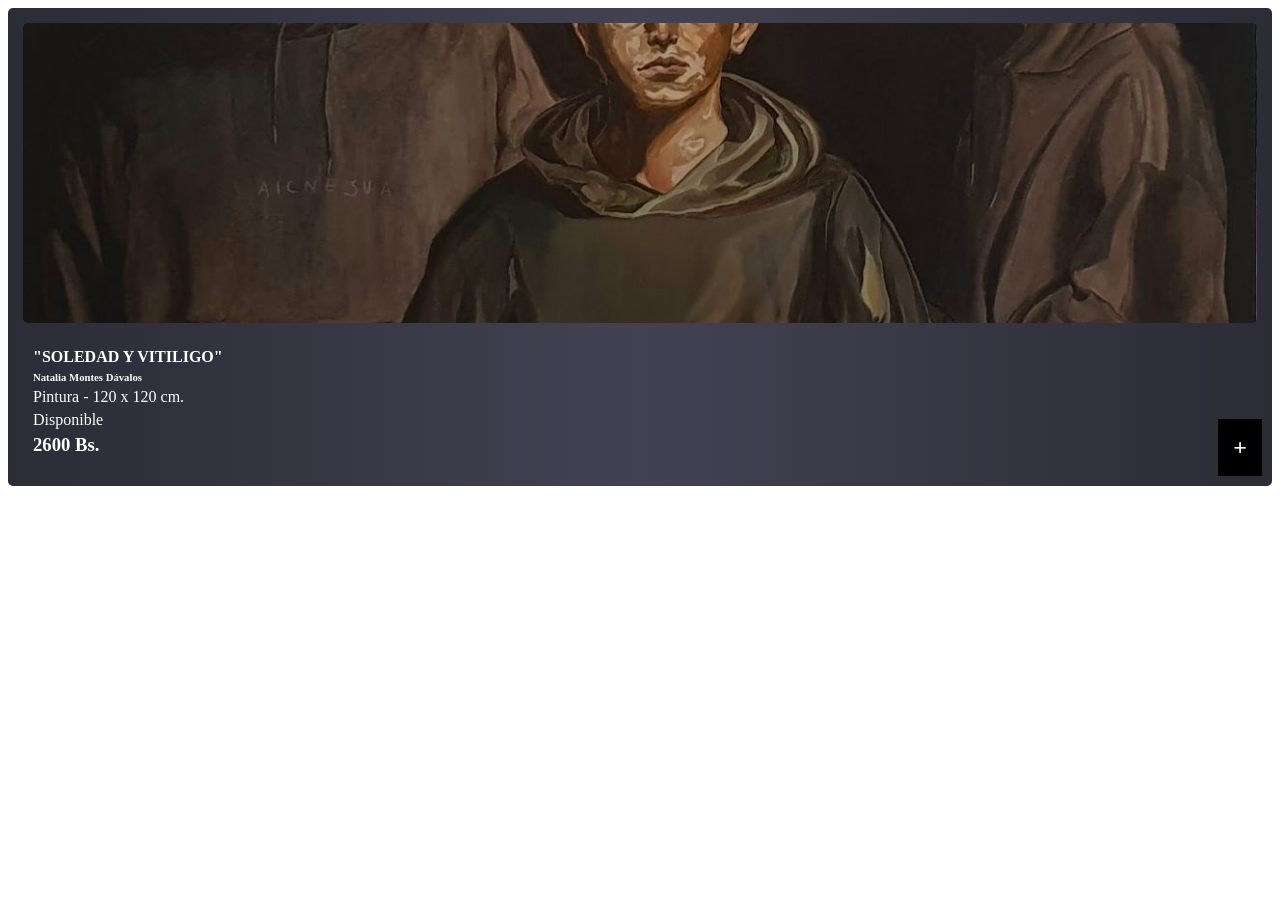
<file: crad.html>
<!DOCTYPE html>
<html lang="en">
<head>
    <meta charset="UTF-8">
    <meta name="viewport" content="width=device-width, initial-scale=1.0">
    <title>Document</title>
</head>
<body>
    <style>
        .imagen-cuadro {
    position: relative;
    background: linear-gradient(to right, #2b2c36 0%, #424252 50%, #2b2c36 100%);
    padding: 15px;
    border-radius: 5px;
    overflow: hidden;
    transition: border 0.3s ease-in-out;
}

.imagen-cuadro:hover {
    border: 2px solid white;
}

.imagen-container {
    position: relative;
    overflow: hidden;
    width: 100%;
    height: 300px; /* Cambia según tus necesidades */
    border-radius: 5px;
}

.imagen-container img {
    width: 100%;
    height: 100%;
    object-fit: cover;
    display: block;
    transition: transform 0.3s ease-in-out;
}

.imagen-container:hover img {
    transform: scale(1.1);
}

.overlay {
    position: absolute;
    top: 0;
    left: 0;
    width: 100%;
    height: 100%;
    background: rgba(0, 0, 0, 0.6);
    display: flex;
    align-items: center;
    justify-content: center;
    opacity: 0;
    transition: opacity 0.3s ease-in-out;
}

.overlay p {
    color: white;
    font-size: 18px;
    font-weight: bold;
}

.imagen-cuadro:hover .overlay {
    opacity: 1;
}

.texto-cuadro {
    margin-top: 10px;
    padding: 10px;
}

.texto-cuadro h4,
.texto-cuadro h6,
.texto-cuadro p,
.texto-cuadro h3 {
    color: white;
    margin: 5px 0;
}

.signo-plus {
    position: absolute;
    background-color: black;
    padding: 15px;
    bottom: 10px;
    right: 10px;
    font-size: 24px;
    font-weight: bold;
    color: white;
    cursor: pointer;
    transition: background 0.3s ease-in-out;
}

.signo-plus:hover {
    background-color: white;
    color: black;
}
    </style>
    <div class="imagen-cuadro">
        <div class="imagen-container">
            <a href="components/detalle.html?id=img20">
                <img src="assets/images/obras/natalia montes/5032819296107081290.jpg" alt="Imagen 4">
                <div class="overlay">
                    <p>Más acerca de la obra</p>
                </div>
            </a>
        </div>
        <div class="texto-cuadro">
            <h4>"SOLEDAD Y VITILIGO"</h4>
            <h6>Natalia Montes Dávalos</h6>
            <p>Pintura - 120 x 120 cm.</p>
            <p>Disponible</p>
            <h3>2600 Bs.</h3>
        </div>
        <div class="signo-plus">+</div>
    </div>
</body>
</html>
</file>
